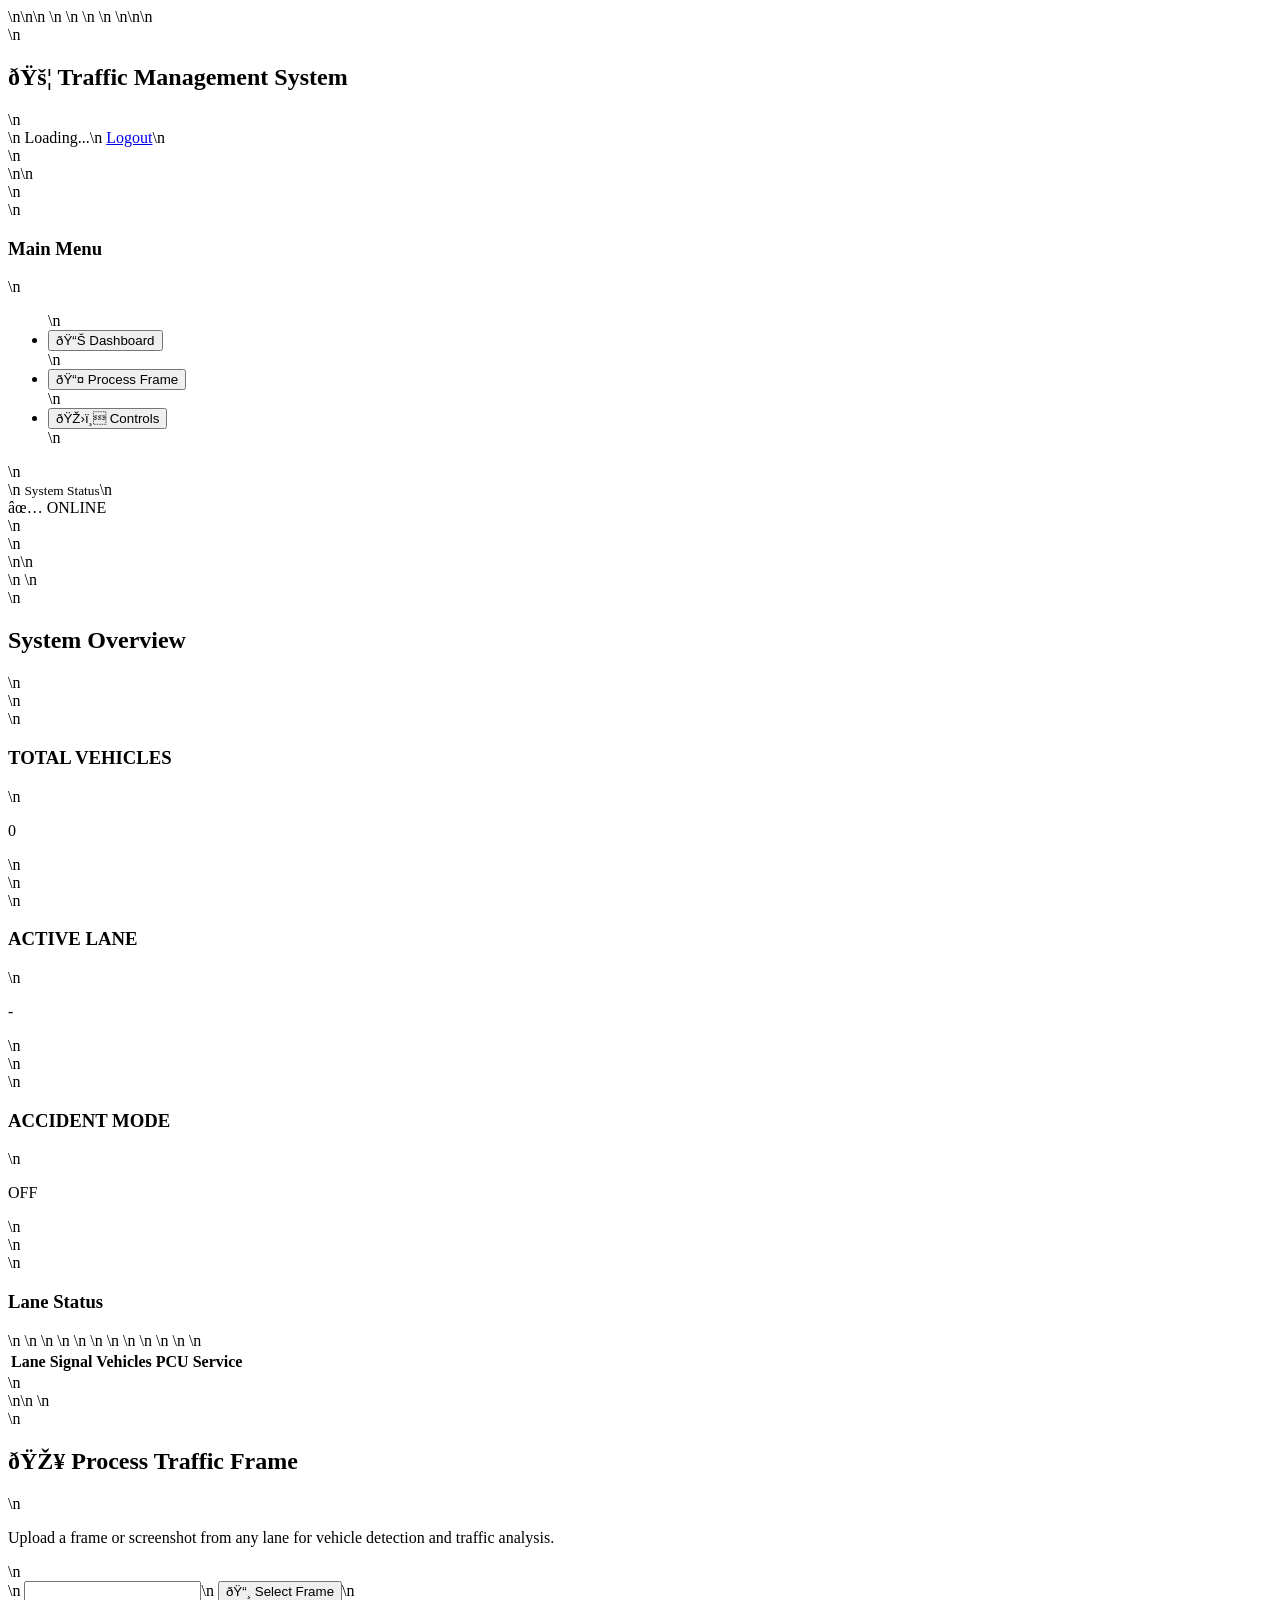
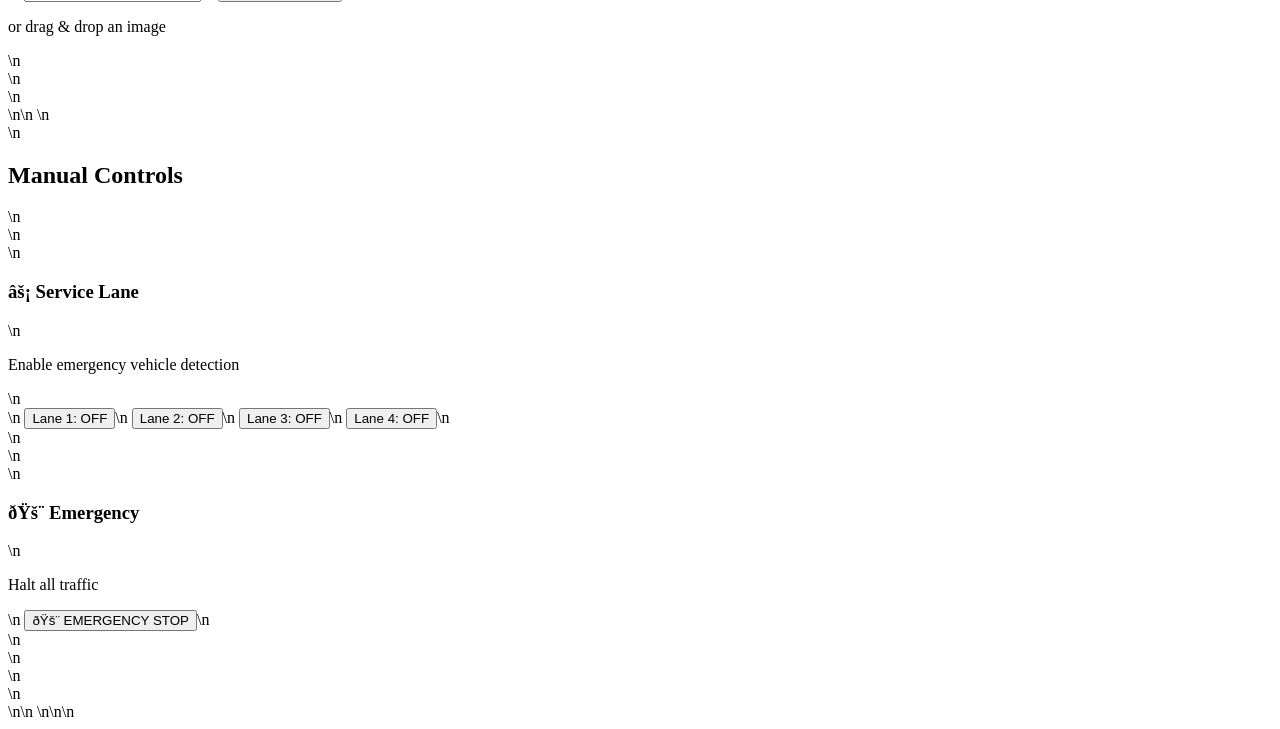
<file: public/index.html>
<!DOCTYPE html>\n<html lang=\"en\">\n<head>\n    <meta charset=\"UTF-8\">\n    <meta name=\"viewport\" content=\"width=device-width, initial-scale=1.0\">\n    <title>🚦 Traffic Management - Vercel Deploy</title>\n    <link href=\"https://fonts.googleapis.com/css2?family=Roboto:wght@400;500;700&display=swap\" rel=\"stylesheet\">\n    <style>\n        * { margin: 0; padding: 0; box-sizing: border-box; }\n        body {\n            font-family: 'Roboto', sans-serif;\n            background: linear-gradient(135deg, #1e1e1e, #0d0d0d);\n            color: white;\n            overflow: hidden;\n        }\n        .header {\n            background: linear-gradient(135deg, #2d2d2d 0%, #1e1e1e 100%);\n            padding: 15px 30px;\n            display: flex;\n            justify-content: space-between;\n            align-items: center;\n            border-bottom: 2px solid #2a9d8f;\n            height: 60px;\n            box-shadow: 0 4px 15px rgba(0,0,0,0.5);\n        }\n        .header h2 {\n            color: #2a9d8f;\n            font-size: 1.6rem;\n            text-shadow: 0 2px 8px rgba(42, 157, 143, 0.3);\n        }\n        .logout-btn {\n            color: white;\n            text-decoration: none;\n            background: linear-gradient(135deg, #e76f51, #e9c46a);\n            padding: 8px 16px;\n            border-radius: 6px;\n            font-size: 0.9rem;\n            border: none;\n            cursor: pointer;\n            transition: all 0.3s;\n        }\n        .logout-btn:hover { transform: translateY(-2px); box-shadow: 0 4px 12px rgba(231, 111, 81, 0.4); }\n        .main-container { display: flex; height: calc(100vh - 60px); }\n        .sidebar {\n            width: 250px;\n            background: linear-gradient(180deg, #2d2d2d 0%, #1e1e1e 100%);\n            padding: 20px;\n            border-right: 1px solid #3d3d3d;\n            display: flex;\n            flex-direction: column;\n        }\n        .sidebar h3 { color: #2a9d8f; font-size: 0.85rem; text-transform: uppercase; margin-bottom: 15px; }\n        .sidebar ul { list-style: none; display: flex; flex-direction: column; gap: 8px; }\n        .nav-btn {\n            background: transparent;\n            border: 1px solid #333;\n            color: #ccc;\n            width: 100%;\n            padding: 12px 16px;\n            cursor: pointer;\n            border-radius: 6px;\n            transition: all 0.3s;\n        }\n        .nav-btn:hover { background: rgba(42, 157, 143, 0.15); border-color: #2a9d8f; color: #2a9d8f; }\n        .nav-btn.active { background: #2a9d8f; border-color: #2a9d8f; color: white; }\n        .content {\n            flex: 1;\n            padding: 30px;\n            overflow-y: auto;\n        }\n        .section { display: none; }\n        .section.active { display: block; }\n        .cards {\n            display: grid;\n            grid-template-columns: repeat(auto-fit, minmax(200px, 1fr));\n            gap: 20px;\n            margin-bottom: 30px;\n        }\n        .card {\n            background: linear-gradient(135deg, #2d2d2d, #1e1e1e);\n            padding: 25px;\n            border-radius: 12px;\n            text-align: center;\n            border: 1px solid #3d3d3d;\n            border-top: 4px solid #2a9d8f;\n        }\n        .card h3 { font-size: 0.85rem; color: #888; margin-bottom: 10px; }\n        .card p { font-size: 2rem; font-weight: 700; color: #2a9d8f; }\n        table { width: 100%; border-collapse: collapse; background: #2d2d2d; border-radius: 8px; }\n        th, td { padding: 15px; text-align: left; border-bottom: 1px solid #3d3d3d; }\n        th { background: #1e1e1e; color: #2a9d8f; font-weight: 600; }\n        .svc-btn { background: #333; border: 1px solid #555; color: #ccc; padding: 8px 12px; border-radius: 5px; cursor: pointer; }\n        .svc-btn.active { background: #2a9d8f; color: white; border: 1px solid #2a9d8f; }\n        .btn-emergency {\n            width: 100%;\n            background: rgba(231, 111, 81, 0.15);\n            border: 2px solid #e76f51;\n            color: #e76f51;\n            padding: 15px;\n            font-size: 1rem;\n            font-weight: 700;\n            border-radius: 8px;\n            cursor: pointer;\n            text-transform: uppercase;\n            margin-top: 20px;\n        }\n        .btn-emergency:hover { background: #e76f51; color: white; }\n        .btn-emergency.active { background: #e76f51; color: white; animation: pulse 0.8s infinite; }\n        @keyframes pulse {\n            0%, 100% { opacity: 1; }\n            50% { opacity: 0.7; }\n        }\n        .status-online { color: #2a9d8f; }\n        .status-error { color: #e76f51; }\n        .upload-area {\n            border: 2px dashed #2a9d8f;\n            border-radius: 8px;\n            padding: 30px;\n            text-align: center;\n            margin: 20px 0;\n            background: rgba(42, 157, 143, 0.05);\n        }\n        .upload-area input { display: none; }\n        .upload-btn { background: #2a9d8f; color: white; padding: 10px 20px; border-radius: 6px; cursor: pointer; }\n    </style>\n</head>\n<body>\n    <header class=\"header\">\n        <h2>🚦 Traffic Management System</h2>\n        <div style=\"display: flex; align-items: center; gap: 20px;\">\n            <span id=\"time-display\">Loading...</span>\n            <a href=\"/logout\" class=\"logout-btn\">Logout</a>\n        </div>\n    </header>\n\n    <div class=\"main-container\">\n        <div class=\"sidebar\">\n            <h3>Main Menu</h3>\n            <ul>\n                <li><button class=\"nav-btn active\" onclick=\"showSection('dashboard')\">📊 Dashboard</button></li>\n                <li><button class=\"nav-btn\" onclick=\"showSection('upload')\">📤 Process Frame</button></li>\n                <li><button class=\"nav-btn\" onclick=\"showSection('controls')\">🎛️ Controls</button></li>\n            </ul>\n            <div style=\"margin-top: auto; background: rgba(42, 157, 143, 0.1); padding: 15px; border-radius: 8px;\">\n                <small style=\"color: #2a9d8f;\">System Status</small>\n                <div id=\"sys-status\" class=\"status-online\" style=\"font-weight: bold; margin-top: 5px;\">✅ ONLINE</div>\n            </div>\n        </div>\n\n        <div class=\"content\">\n            <!-- DASHBOARD -->\n            <div id=\"dashboard\" class=\"section active\">\n                <h2 style=\"margin-bottom: 20px;\">System Overview</h2>\n                <div class=\"cards\">\n                    <div class=\"card\">\n                        <h3>TOTAL VEHICLES</h3>\n                        <p id=\"total-vehicles\">0</p>\n                    </div>\n                    <div class=\"card\" style=\"border-top-color: #e76f51;\">\n                        <h3>ACTIVE LANE</h3>\n                        <p id=\"active-lane\">-</p>\n                    </div>\n                    <div class=\"card\" style=\"border-top-color: #e9c46a;\">\n                        <h3>ACCIDENT MODE</h3>\n                        <p id=\"accident-status\">OFF</p>\n                    </div>\n                </div>\n                <h3>Lane Status</h3>\n                <table>\n                    <thead>\n                        <tr>\n                            <th>Lane</th>\n                            <th>Signal</th>\n                            <th>Vehicles</th>\n                            <th>PCU</th>\n                            <th>Service</th>\n                        </tr>\n                    </thead>\n                    <tbody id=\"stats-table\"></tbody>\n                </table>\n            </div>\n\n            <!-- UPLOAD FRAME -->\n            <div id=\"upload\" class=\"section\">\n                <h2 style=\"margin-bottom: 20px;\">🎥 Process Traffic Frame</h2>\n                <p style=\"color: #aaa; margin-bottom: 20px;\">Upload a frame or screenshot from any lane for vehicle detection and traffic analysis.</p>\n                <div class=\"upload-area\">\n                    <input type=\"file\" id=\"frameInput\" accept=\"image/*\" onchange=\"uploadFrame()\">\n                    <button class=\"upload-btn\" onclick=\"document.getElementById('frameInput').click()\">📸 Select Frame</button>\n                    <p style=\"color: #888; margin-top: 10px; font-size: 0.9rem;\">or drag & drop an image</p>\n                </div>\n                <div id=\"upload-result\" style=\"color: #888; margin-top: 20px;\"></div>\n            </div>\n\n            <!-- CONTROLS -->\n            <div id=\"controls\" class=\"section\">\n                <h2 style=\"margin-bottom: 20px;\">Manual Controls</h2>\n                <div style=\"display: grid; grid-template-columns: 1fr 1fr; gap: 30px;\">\n                    <div class=\"card\" style=\"text-align: left; border-top: none;\">\n                        <h3 style=\"color: white; font-size: 1.1rem;\">⚡ Service Lane</h3>\n                        <p style=\"font-size: 0.9rem; color: #888; margin: 10px 0 20px 0;\">Enable emergency vehicle detection</p>\n                        <div style=\"display: grid; gap: 10px;\">\n                            <button id=\"svc-btn-0\" class=\"svc-btn\" onclick=\"toggleService(1)\">Lane 1: OFF</button>\n                            <button id=\"svc-btn-1\" class=\"svc-btn\" onclick=\"toggleService(2)\">Lane 2: OFF</button>\n                            <button id=\"svc-btn-2\" class=\"svc-btn\" onclick=\"toggleService(3)\">Lane 3: OFF</button>\n                            <button id=\"svc-btn-3\" class=\"svc-btn\" onclick=\"toggleService(4)\">Lane 4: OFF</button>\n                        </div>\n                    </div>\n                    <div class=\"card\" style=\"text-align: left; border-top: none; border: 1px solid #e76f51;\">\n                        <h3 style=\"color: #e76f51; font-size: 1.1rem;\">🚨 Emergency</h3>\n                        <p style=\"font-size: 0.9rem; color: #888; margin: 10px 0 20px 0;\">Halt all traffic</p>\n                        <button id=\"btn-acc\" class=\"btn-emergency\" onclick=\"toggleAcc()\">🚨 EMERGENCY STOP</button>\n                    </div>\n                </div>\n            </div>\n        </div>\n    </div>\n\n    <script>\n        // Navigation\n        function showSection(id) {\n            document.querySelectorAll('.section').forEach(el => el.classList.remove('active'));\n            document.querySelectorAll('.nav-btn').forEach(el => el.classList.remove('active'));\n            document.getElementById(id).classList.add('active');\n            if(id === 'dashboard') document.querySelectorAll('.nav-btn')[0].classList.add('active');\n            if(id === 'upload') document.querySelectorAll('.nav-btn')[1].classList.add('active');\n            if(id === 'controls') document.querySelectorAll('.nav-btn')[2].classList.add('active');\n        }\n\n        // API Calls\n        async function toggleService(laneId) {\n            try {\n                await fetch(`/api/service/${laneId}`, { method: 'POST' });\n                updateDashboard();\n            } catch(e) { console.error(e); }\n        }\n\n        async function toggleAcc() {\n            try {\n                await fetch('/api/accident', { method: 'POST' });\n                updateDashboard();\n            } catch(e) { console.error(e); }\n        }\n\n        async function uploadFrame() {\n            const file = document.getElementById('frameInput').files[0];\n            if (!file) return;\n            \n            const formData = new FormData();\n            formData.append('frame', file);\n            formData.append('lane_id', 0);\n            \n            try {\n                const res = await fetch('/api/detect', { method: 'POST', body: formData });\n                const data = await res.json();\n                \n                if(data.counts) {\n                    const html = `\n                        <div style=\"background: #2d2d2d; padding: 20px; border-radius: 8px; margin-top: 20px;\">\n                            <h4 style=\"color: #2a9d8f; margin-bottom: 15px;\">🎯 Frame Analysis Results</h4>\n                            <p>🚗 Cars: <span style=\"color: #2a9d8f; font-weight: bold;\">${data.counts.car}</span></p>\n                            <p>🏍️ Bikes: <span style=\"color: #f4a261; font-weight: bold;\">${data.counts.bike}</span></p>\n                            <p>🚌 Buses: <span style=\"color: #e76f51; font-weight: bold;\">${data.counts.bus}</span></p>\n                            <p>🚚 Trucks: <span style=\"color: #e9c46a; font-weight: bold;\">${data.counts.truck}</span></p>\n                            <hr style=\"border: 1px solid #3d3d3d; margin: 15px 0;\">\n                            <p>📊 Total PCU: <span style=\"color: #2a9d8f; font-weight: bold; font-size: 1.2rem;\">${data.pcu.toFixed(2)}</span></p>\n                        </div>\n                    `;\n                    document.getElementById('upload-result').innerHTML = html;\n                    updateDashboard();\n                }\n            } catch(e) {\n                document.getElementById('upload-result').innerHTML = `<p style=\"color: #e76f51;\">❌ Error: ${e.message}</p>`;\n            }\n        }\n\n        async function updateDashboard() {\n            try {\n                const res = await fetch('/api/stats');\n                const data = await res.json();\n                \n                let total = 0, tableHtml = '';\n                data.lanes.forEach((l, i) => {\n                    const counts = l.counts || {};\n                    const vehicleCount = (counts.car || 0) + (counts.bike || 0) + (counts.bus || 0) + (counts.truck || 0);\n                    total += vehicleCount;\n                    \n                    const signalColor = l.signal === 'GREEN' ? '#2a9d8f' : '#e76f51';\n                    tableHtml += `\n                        <tr>\n                            <td><strong>Lane ${i+1}</strong></td>\n                            <td style=\"color: ${signalColor}; font-weight: bold;\">${l.signal}</td>\n                            <td>${vehicleCount}</td>\n                            <td>${l.pcu.toFixed(1)}</td>\n                            <td>${l.is_service ? '✅ ON' : '❌ OFF'}</td>\n                        </tr>\n                    `;\n                    \n                    const btn = document.getElementById(`svc-btn-${i}`);\n                    if(btn) {\n                        if(l.is_service) {\n                            btn.classList.add('active');\n                            btn.innerText = `Lane ${i+1}: ON ⚡`;\n                        } else {\n                            btn.classList.remove('active');\n                            btn.innerText = `Lane ${i+1}: OFF`;\n                        }\n                    }\n                });\n                \n                document.getElementById('total-vehicles').innerText = total;\n                document.getElementById('active-lane').innerText = `LANE ${data.priority_lane + 1}`;\n                document.getElementById('accident-status').innerText = data.accident_mode ? 'ON' : 'OFF';\n                document.getElementById('stats-table').innerHTML = tableHtml;\n                \n                const accBtn = document.getElementById('btn-acc');\n                if(data.accident_mode) {\n                    accBtn.classList.add('active');\n                    accBtn.innerText = '⚠️ SYSTEM HALTED';\n                } else {\n                    accBtn.classList.remove('active');\n                    accBtn.innerText = '🚨 EMERGENCY STOP';\n                }\n            } catch(e) {\n                console.error(e);\n            }\n        }\n\n        function updateClock() {\n            const now = new Date();\n            document.getElementById('time-display').innerText = now.toLocaleTimeString('en-US', { hour12: false });\n        }\n\n        setInterval(updateDashboard, 2000);\n        setInterval(updateClock, 1000);\n        updateDashboard();\n        updateClock();\n    </script>\n</body>\n</html>\n
</file>
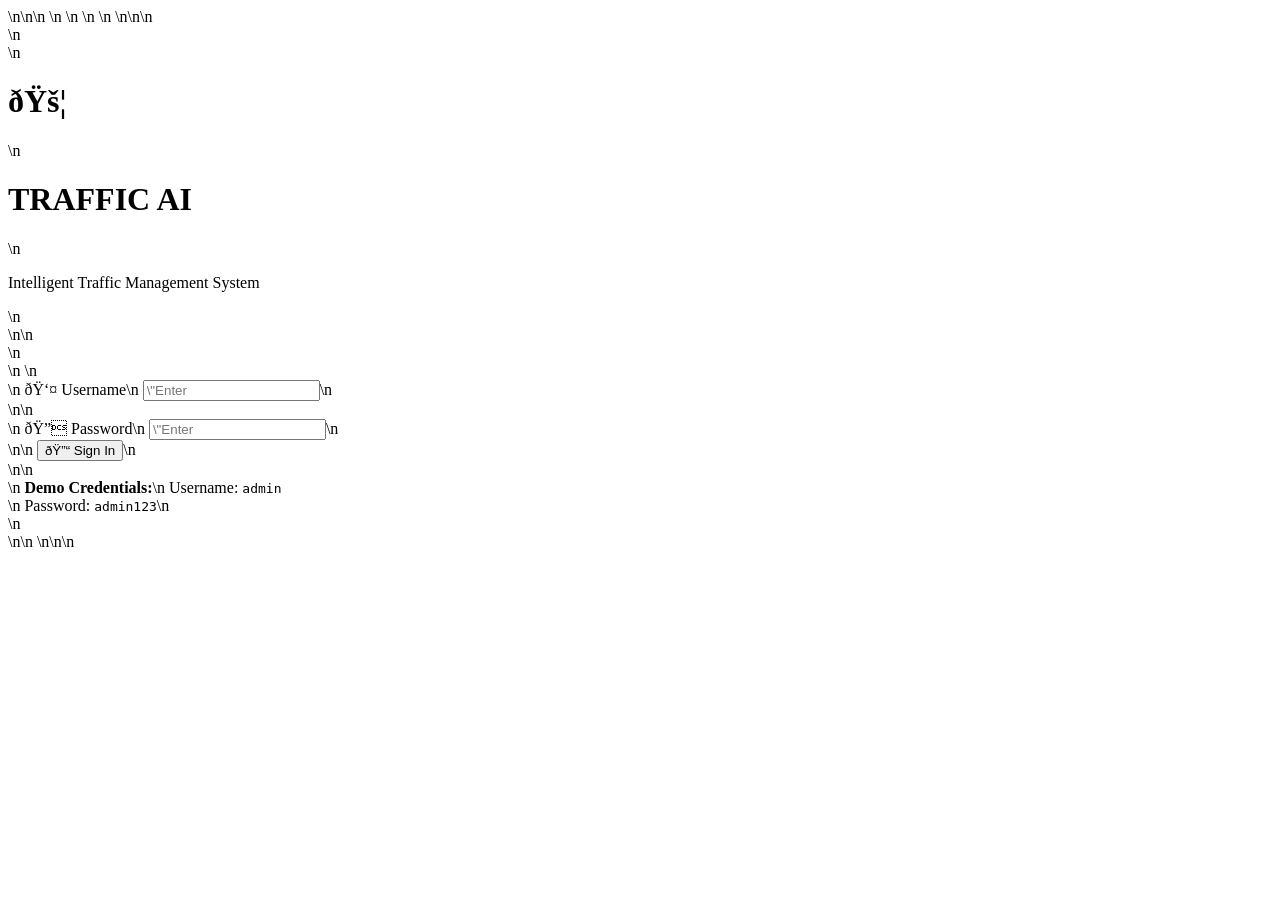
<file: public/login.html>
<!DOCTYPE html>\n<html lang=\"en\">\n<head>\n    <meta charset=\"UTF-8\">\n    <meta name=\"viewport\" content=\"width=device-width, initial-scale=1.0\">\n    <title>🚦 Traffic Management - Login</title>\n    <link href=\"https://fonts.googleapis.com/css2?family=Roboto:wght@400;500;700&display=swap\" rel=\"stylesheet\">\n    <style>\n        * { margin: 0; padding: 0; box-sizing: border-box; }\n        body {\n            font-family: 'Roboto', sans-serif;\n            background: linear-gradient(135deg, #1e1e1e, #0d0d0d);\n            min-height: 100vh;\n            display: flex;\n            justify-content: center;\n            align-items: center;\n        }\n        .login-container {\n            background: linear-gradient(135deg, #2d2d2d, #1e1e1e);\n            border: 1px solid #3d3d3d;\n            border-radius: 12px;\n            padding: 40px;\n            width: 100%;\n            max-width: 400px;\n            box-shadow: 0 20px 60px rgba(0,0,0,0.8);\n        }\n        .login-header {\n            text-align: center;\n            margin-bottom: 30px;\n        }\n        .login-header h1 {\n            color: #2a9d8f;\n            font-size: 2.5rem;\n            margin-bottom: 10px;\n            text-shadow: 0 2px 8px rgba(42, 157, 143, 0.3);\n        }\n        .login-header p {\n            color: #888;\n            font-size: 0.95rem;\n        }\n        .form-group {\n            margin-bottom: 20px;\n        }\n        label {\n            display: block;\n            margin-bottom: 8px;\n            color: #ccc;\n            font-weight: 500;\n            font-size: 0.9rem;\n        }\n        input {\n            width: 100%;\n            padding: 12px;\n            background: #1e1e1e;\n            border: 1px solid #3d3d3d;\n            border-radius: 6px;\n            color: white;\n            font-size: 1rem;\n            transition: all 0.3s;\n        }\n        input:focus {\n            outline: none;\n            border-color: #2a9d8f;\n            background: #222;\n            box-shadow: 0 0 10px rgba(42, 157, 143, 0.2);\n        }\n        .btn-login {\n            width: 100%;\n            padding: 12px;\n            background: linear-gradient(135deg, #2a9d8f, #1a7f78);\n            color: white;\n            border: none;\n            border-radius: 6px;\n            font-size: 1rem;\n            font-weight: 600;\n            cursor: pointer;\n            transition: all 0.3s;\n            text-transform: uppercase;\n            letter-spacing: 1px;\n        }\n        .btn-login:hover {\n            transform: translateY(-2px);\n            box-shadow: 0 8px 20px rgba(42, 157, 143, 0.4);\n        }\n        .error {\n            background: rgba(231, 111, 81, 0.1);\n            border: 1px solid #e76f51;\n            color: #e76f51;\n            padding: 12px;\n            border-radius: 6px;\n            margin-bottom: 20px;\n            text-align: center;\n            font-size: 0.9rem;\n        }\n        .demo-creds {\n            background: rgba(42, 157, 143, 0.1);\n            border: 1px solid #2a9d8f;\n            color: #2a9d8f;\n            padding: 15px;\n            border-radius: 6px;\n            margin-top: 20px;\n            font-size: 0.85rem;\n            text-align: center;\n        }\n        .demo-creds strong {\n            display: block;\n            margin-bottom: 5px;\n        }\n    </style>\n</head>\n<body>\n    <div class=\"login-container\">\n        <div class=\"login-header\">\n            <h1>🚦</h1>\n            <h1>TRAFFIC AI</h1>\n            <p>Intelligent Traffic Management System</p>\n        </div>\n\n        <form method=\"POST\" onsubmit=\"submitLogin(event)\">\n            <div id=\"error\"></div>\n            \n            <div class=\"form-group\">\n                <label>👤 Username</label>\n                <input type=\"text\" name=\"username\" id=\"username\" required autocomplete=\"off\" placeholder=\"Enter username\">\n            </div>\n\n            <div class=\"form-group\">\n                <label>🔐 Password</label>\n                <input type=\"password\" name=\"password\" id=\"password\" required autocomplete=\"off\" placeholder=\"Enter password\">\n            </div>\n\n            <button type=\"submit\" class=\"btn-login\">🔓 Sign In</button>\n        </form>\n\n        <div class=\"demo-creds\">\n            <strong>Demo Credentials:</strong>\n            Username: <code>admin</code><br>\n            Password: <code>admin123</code>\n        </div>\n    </div>\n\n    <script>\n        async function submitLogin(e) {\n            e.preventDefault();\n            \n            const username = document.getElementById('username').value;\n            const password = document.getElementById('password').value;\n            const errorDiv = document.getElementById('error');\n            \n            try {\n                const res = await fetch('/login', {\n                    method: 'POST',\n                    headers: { 'Content-Type': 'application/json' },\n                    body: JSON.stringify({ username, password })\n                });\n                \n                if(res.ok) {\n                    window.location.href = '/';\n                } else {\n                    errorDiv.innerHTML = '<div class=\"error\">❌ Invalid credentials</div>';\n                }\n            } catch(e) {\n                errorDiv.innerHTML = '<div class=\"error\">❌ Error: ' + e.message + '</div>';\n                // Fallback: submit as form for traditional login\n                document.querySelector('form').submit();\n            }\n        }\n    </script>\n</body>\n</html>\n
</file>
